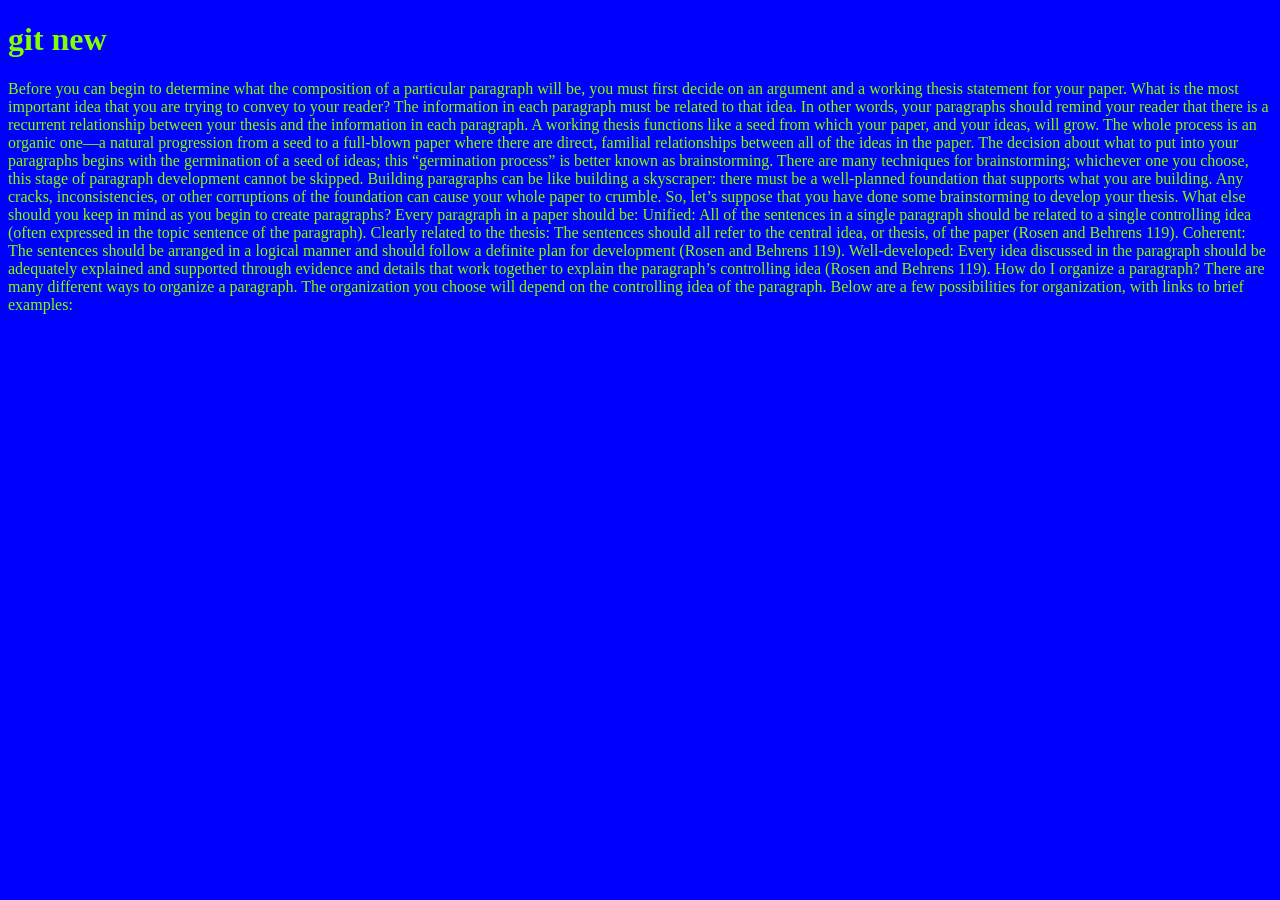
<file: index.html>
<!DOCTYPE html>
<html lang="en">
<head>
    <meta charset="UTF-8">
    <meta name="viewport" content="width=device-width, initial-scale=1.0">
    <title>Document</title>
    <link rel="stylesheet" href="style.css">

</head>
<body>
    <h1>git new</h1>

    <p>Before you can begin to determine what the composition of a particular paragraph will be, you must first decide on an argument and a working thesis statement for your paper. What is the most important idea that you are trying to convey to your reader? The information in each paragraph must be related to that idea. In other words, your paragraphs should remind your reader that there is a recurrent relationship between your thesis and the information in each paragraph. A working thesis functions like a seed from which your paper, and your ideas, will grow. The whole process is an organic one—a natural progression from a seed to a full-blown paper where there are direct, familial relationships between all of the ideas in the paper.

        The decision about what to put into your paragraphs begins with the germination of a seed of ideas; this “germination process” is better known as brainstorming. There are many techniques for brainstorming; whichever one you choose, this stage of paragraph development cannot be skipped. Building paragraphs can be like building a skyscraper: there must be a well-planned foundation that supports what you are building. Any cracks, inconsistencies, or other corruptions of the foundation can cause your whole paper to crumble.
        
        So, let’s suppose that you have done some brainstorming to develop your thesis. What else should you keep in mind as you begin to create paragraphs? Every paragraph in a paper should be:
        
        Unified: All of the sentences in a single paragraph should be related to a single controlling idea (often expressed in the topic sentence of the paragraph).
        Clearly related to the thesis: The sentences should all refer to the central idea, or thesis, of the paper (Rosen and Behrens 119).
        Coherent: The sentences should be arranged in a logical manner and should follow a definite plan for development (Rosen and Behrens 119).
        Well-developed: Every idea discussed in the paragraph should be adequately explained and supported through evidence and details that work together to explain the paragraph’s controlling idea (Rosen and Behrens 119).
        How do I organize a paragraph?
        There are many different ways to organize a paragraph. The organization you choose will depend on the controlling idea of the paragraph. Below are a few possibilities for organization, with links to brief examples:
        
    </p>
</body>
</html>
</file>
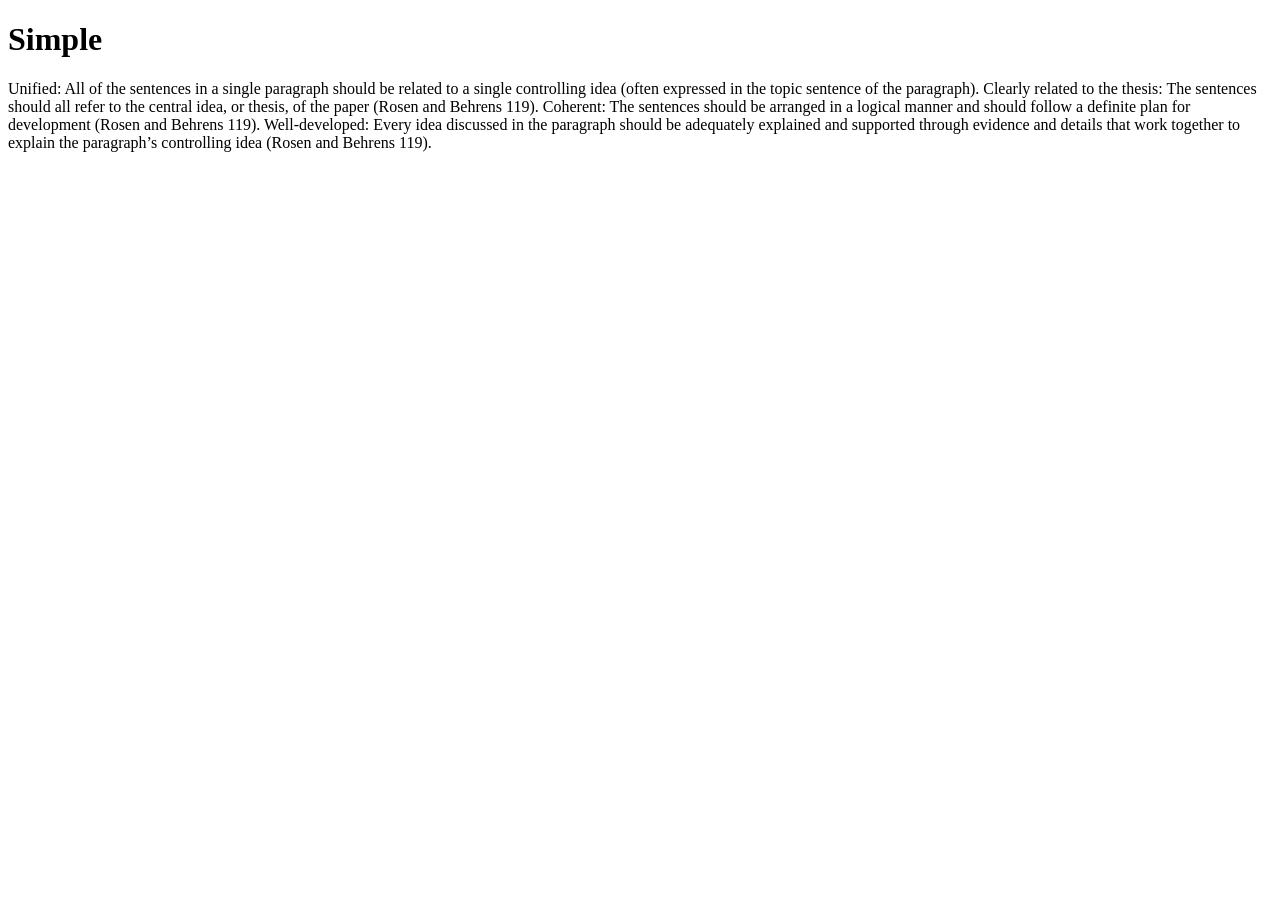
<file: simple.html>
<!DOCTYPE html>
<html lang="en">
<head>
    <meta charset="UTF-8">
    <meta name="viewport" content="width=device-width, initial-scale=1.0">
    <title>Document</title>
</head>
<body>
    
    <h1>Simple</h1>

    <p>
        Unified: All of the sentences in a single paragraph should be related to a single controlling idea (often expressed in the topic sentence of the paragraph).
        Clearly related to the thesis: The sentences should all refer to the central idea, or thesis, of the paper (Rosen and Behrens 119).
        Coherent: The sentences should be arranged in a logical manner and should follow a definite plan for development (Rosen and Behrens 119).
        Well-developed: Every idea discussed in the paragraph should be adequately explained and supported through evidence and details that work together to explain the paragraph’s controlling idea (Rosen and Behrens 119).
        
    </p>
</body>
</html>
</file>
<file: style.css>
body{
    background-color: blue;
    color: chartreuse;
}
</file>
